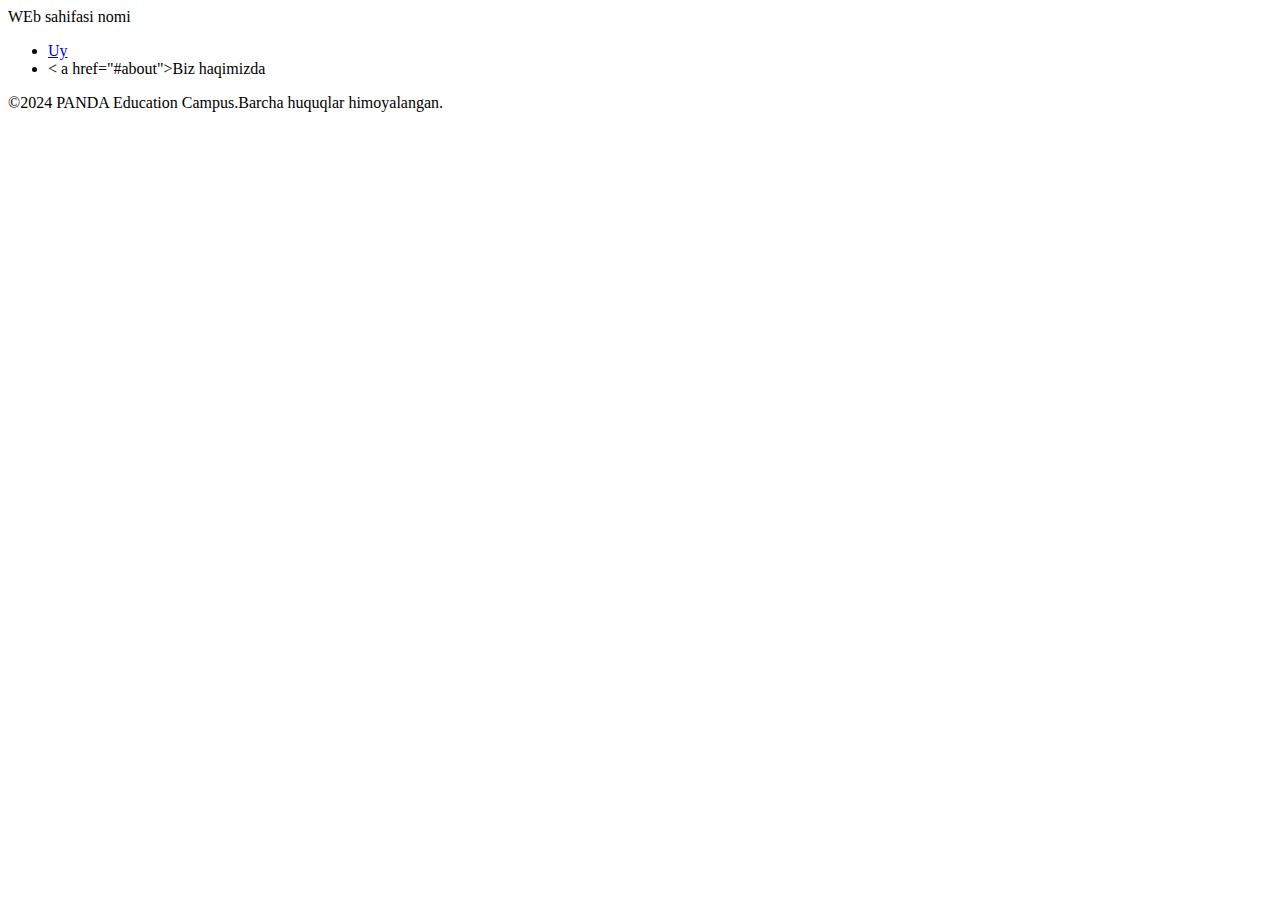
<file: shaxnoza.html/index.html>
<!DOCTYPE html>
<html>
<head>

	<meta charset="utf-8">
	<meta name="viewport" content="width=device-width, initial-scale=1">
	<title></title>
</head>
<body>
<header>
  <hl>WEb sahifasi nomi</hl>
  <nav>
  	<ul>
  	   <li><a href="#home">Uy</a></li>
  	   <li>< a href="#about">Biz haqimizda</a></li>
  	  </ul>
  	 </nav>
  	</header>
    <footer>
    	<p>&copy;2024 PANDA Education Campus.Barcha huquqlar himoyalangan.</p>
      </footer>
      <article>
      	

</body>
</html>
</file>
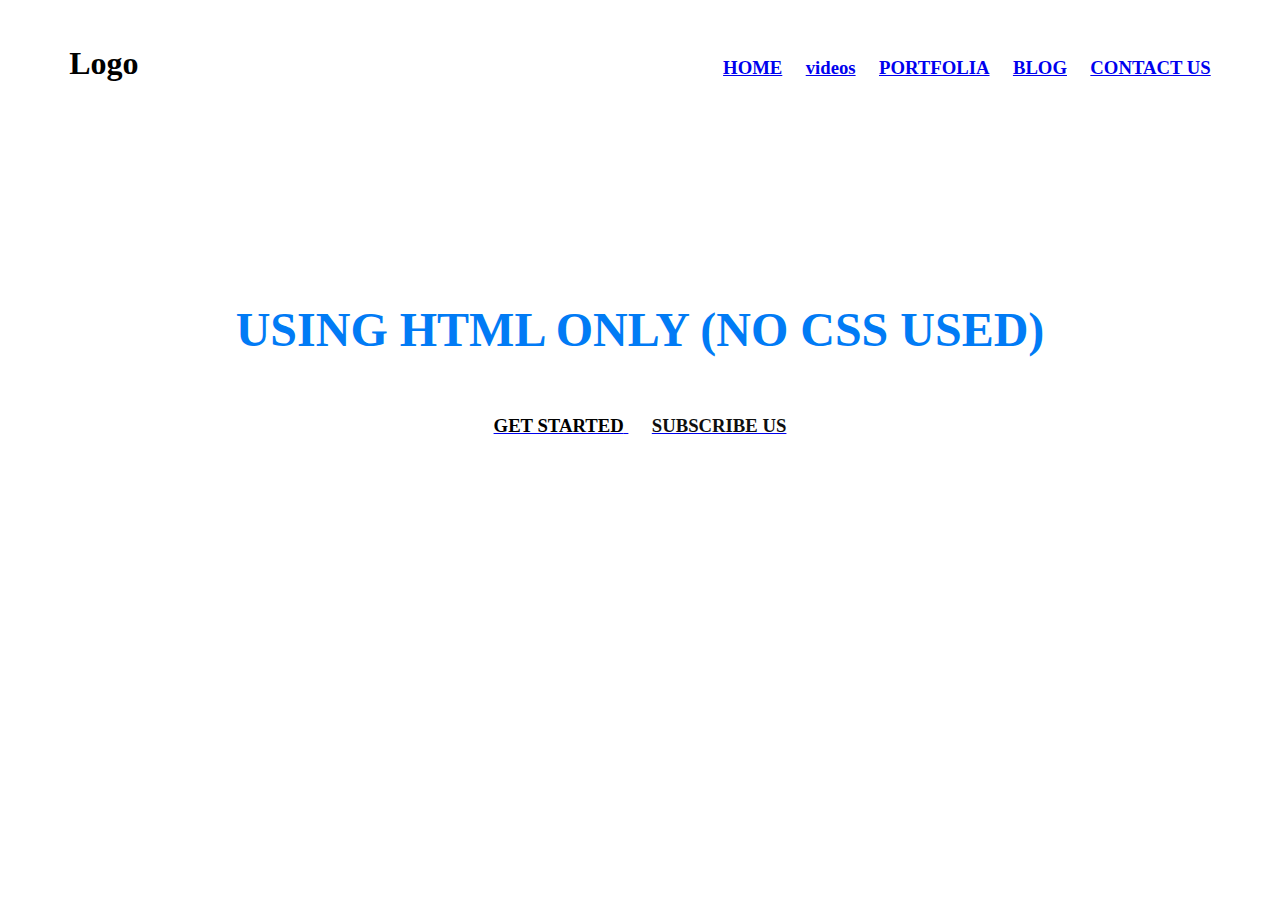
<file: beautiful and simple website using html only --fullywrold web tutorials.html>
<!-- saved from url=(0022)file:///D:/loyiha.html -->
<html lag="en"><head><meta http-equiv="Content-Type" content="text/html; charset=UTF-8">
  	     
  	     <title>
  	     	     beautiful and simple website using html only --fullywrold web tutorials
  	     </title>
  </head>
  <body background="file:///D:/1.jpg" alink="#017bf5" vlink="#000">
  	       <br>
  	       <h3 align="center">
  	       	        <font fase="Lato" size="6">Logo</font>
 &nbsp;&nbsp;&nbsp;&nbsp;&nbsp;&nbsp;&nbsp;&nbsp;&nbsp;&nbsp;&nbsp;&nbsp;&nbsp;&nbsp;&nbsp;&nbsp;&nbsp;&nbsp;&nbsp;&nbsp;&nbsp;&nbsp;&nbsp;&nbsp;&nbsp;&nbsp;&nbsp;&nbsp;&nbsp;&nbsp;
 &nbsp;&nbsp;&nbsp;&nbsp;&nbsp;&nbsp;&nbsp;&nbsp;&nbsp;&nbsp;&nbsp;&nbsp;&nbsp;&nbsp;&nbsp;&nbsp;&nbsp;&nbsp;&nbsp;&nbsp;&nbsp;&nbsp;&nbsp;&nbsp;&nbsp;&nbsp;&nbsp;&nbsp;&nbsp;&nbsp;
 &nbsp;&nbsp;&nbsp;&nbsp;&nbsp;&nbsp;&nbsp;&nbsp;&nbsp;&nbsp;&nbsp;&nbsp;&nbsp;&nbsp;&nbsp;&nbsp;&nbsp;&nbsp;&nbsp;&nbsp;&nbsp;&nbsp;&nbsp;&nbsp;&nbsp;&nbsp;&nbsp;&nbsp;&nbsp;&nbsp;
 &nbsp;&nbsp;&nbsp;&nbsp;&nbsp;&nbsp;&nbsp;&nbsp;&nbsp;&nbsp;&nbsp;&nbsp;&nbsp;&nbsp;&nbsp;&nbsp;&nbsp;&nbsp;&nbsp;&nbsp;&nbsp;&nbsp;&nbsp;&nbsp;&nbsp;&nbsp;&nbsp;&nbsp;&nbsp;&nbsp;
                <front face="cinzel" size-="4">
                          <a href="file:///D:/loyiha.html#">HOME</a>&nbsp;&nbsp;&nbsp;&nbsp;
                          <a href="file:///D:/loyiha.html#">videos</a>&nbsp;&nbsp;&nbsp;&nbsp;
                          <a href="file:///D:/loyiha.html#">PORTFOLIA</a>&nbsp;&nbsp;&nbsp;&nbsp;
                          <a href="file:///D:/loyiha.html#">BLOG</a>&nbsp;&nbsp;&nbsp;&nbsp;
                          <a href="file:///D:/loyiha.html#">CONTACT US</a>
                 </front>
          </h3>
          <br><br><br><br><br><br><br><br><br><br>
          <h1 align="center">
          	       <font face="Lato" color="#017bf5" size="7">
                             USING HTML ONLY (NO CSS USED)    
                   </font>
           </h1>  
  	       <br>
  	       <h3 align="center">
  	       <a href="file:///D:/loyiha.html#"> 
                    <font face="Lato" color="000">GET STARTED</font>
           </a>&nbsp;&nbsp;&nbsp;&nbsp;
           <a href="file:///D:/loyiha.html#">
           	       <font face="Lato" color="fff">SUBSCRIBE US</font>
           </a>
           </h3>
    
    

           











</body></html>
</file>
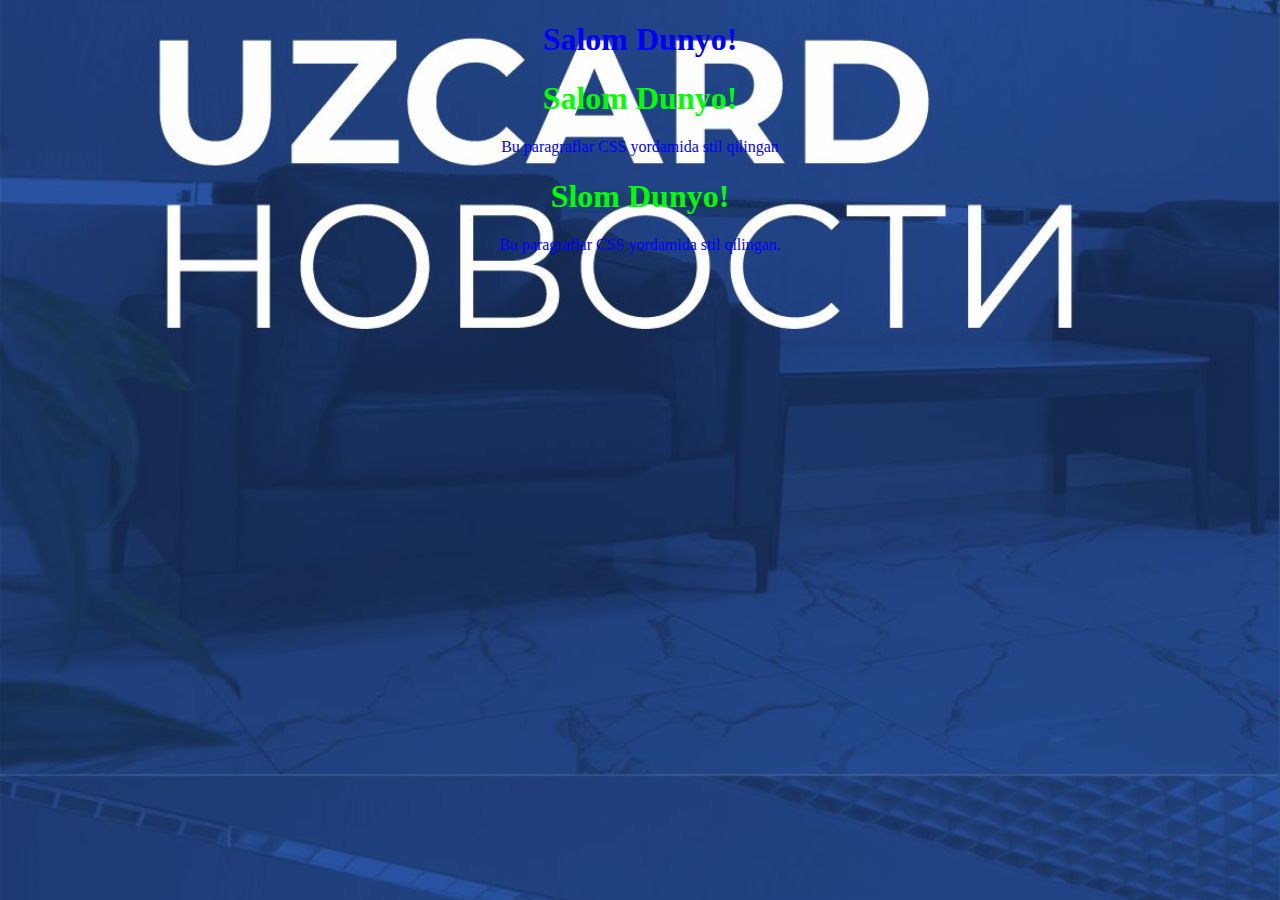
<file: loyiha.html>
<!DOCTYPE html>
<h1 style="color: blue; text-align: center;">Salom Dunyo!</h1>
<html lang="en">
<head>
    <meta charset="UTF-8">
    <meta http-equiv="X-UA-Compatible" content="IE=edge">
    <meta name="viewport" content="width=device-width, initial-scale=1..0">
    <title>Document</title>
    <style>
        body{
          background-color:aquamarine;
          text-align:center;
        }
       p {
        font-family:verdana;
        font-size: 20px;
       }

      </style>
      </head>
      <body>
        <h1>Salom Dunyo!</h1>
        <p>Bu paragraflar CSS yordamida stil qilingan</p>
      </body>
      </html>
      <html>
      <head> 
      <link rel="stylesheet" type="text/css" href="style.css">
      </head>
      <body>
       <h1>Slom Dunyo!</h1> 
       <p>Bu paragraflar CSS yordamida stil qilingan.</p>
     </body>
     </html>
</file>
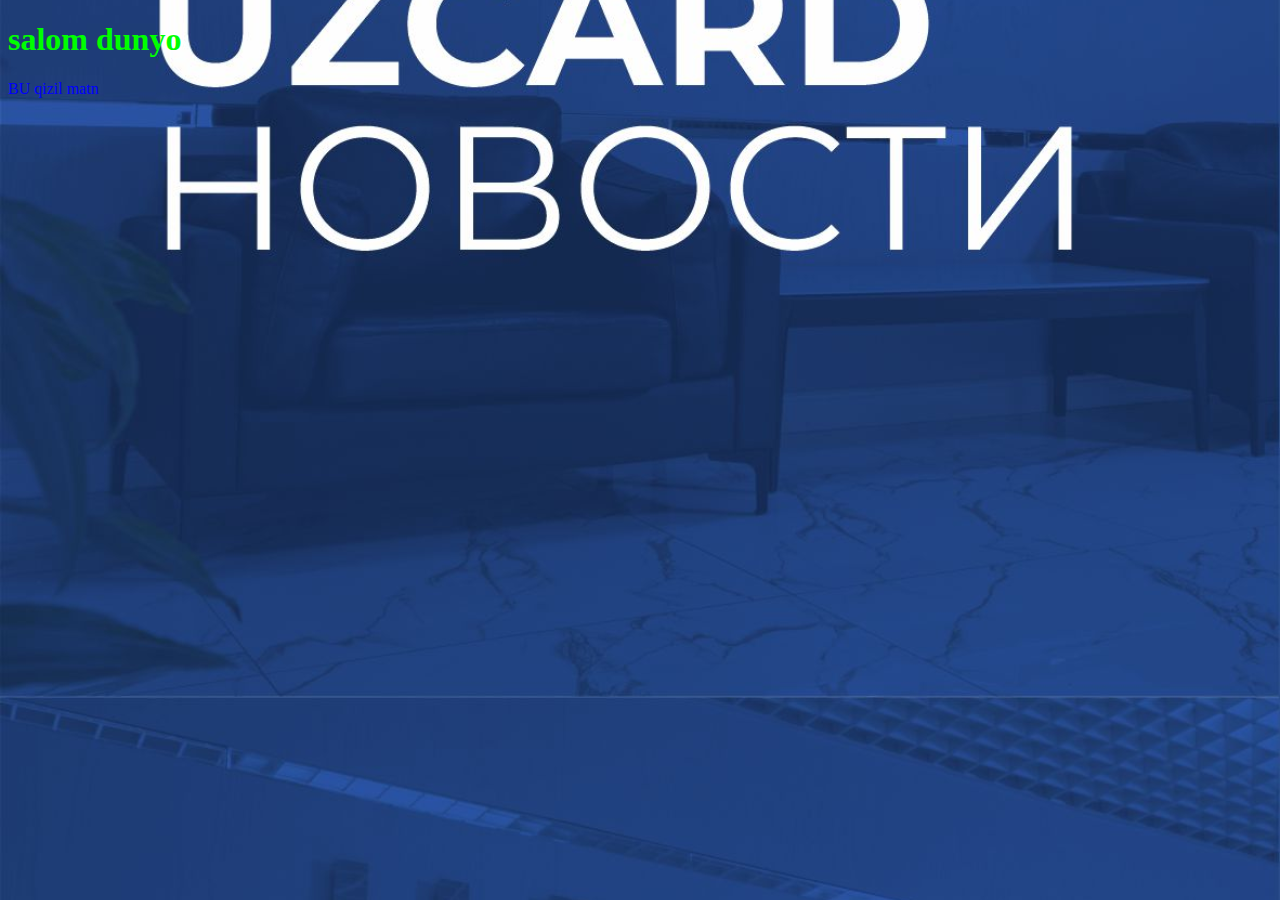
<file: ranglar.html>
<!DOCTYPE html>
<html lang="en">
<head>
    <meta charset="UTF-8">
    <meta http-equiv="X-UA-Compatible" content="IE=edge">
    <meta name="viewport" content="width=device-width, initial-scale=1.0">
    <link rel="stylesheet"href="style.css">
    <title>Document</title>
    <style>
        body{
            background-color:lightblue;
        }
    </style>  
    
        
</head>
<body>
    <h1>salom dunyo</h1>
    <p> BU qizil matn</p>
    

</body>
</html>
</file>
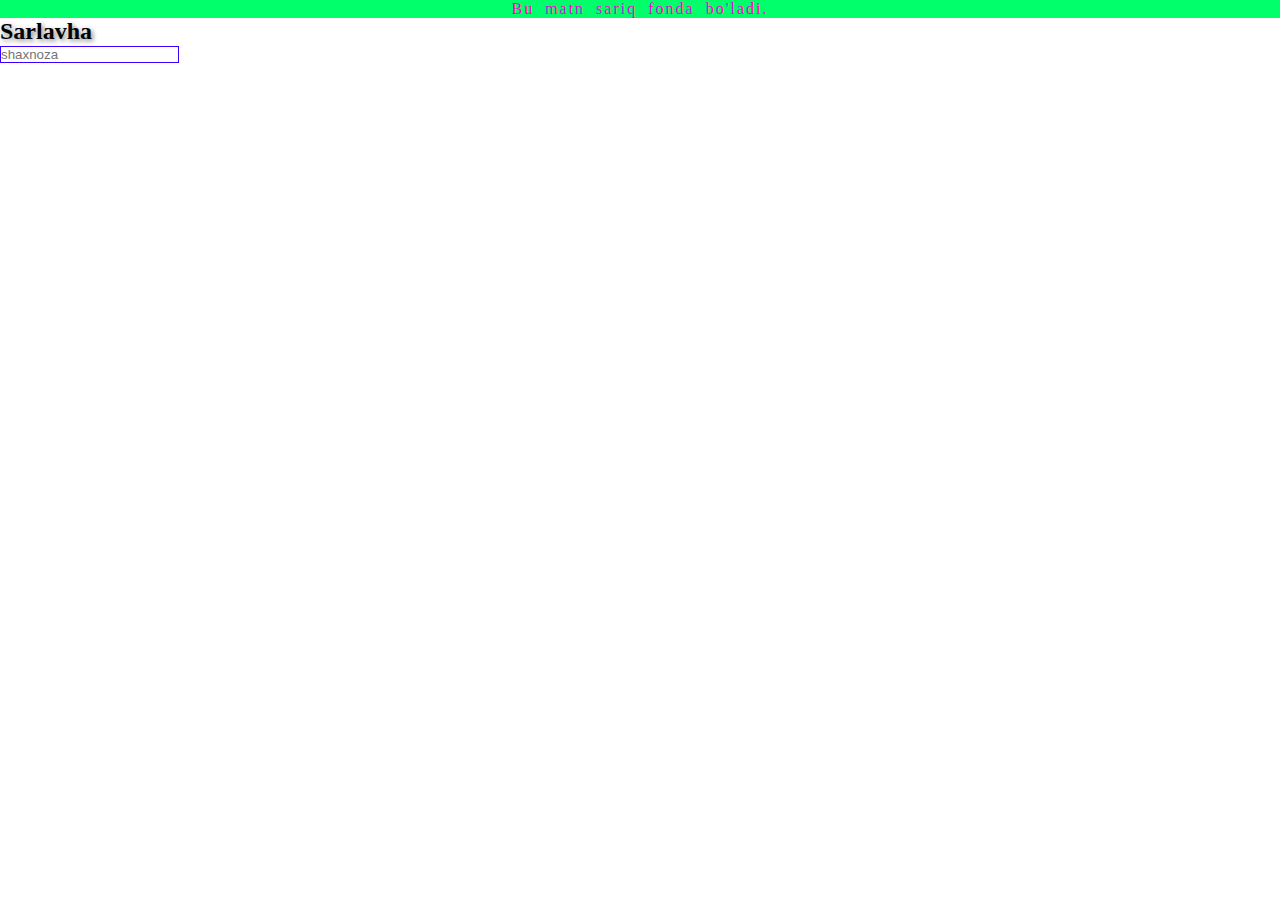
<file: selector.html>
<!DOCTYPE html>
<html lang="en">
<head>
    <meta charset="UTF-8">
    <meta http-equiv="X-UA-Compatible" content="IE=edge">
    <meta name="viewport" content="width=device-width, initial-scale=1.0">
    <title>Document</title>
    <link rel="stylesheet" href="selector.css">
</head>
<body>
    <p class="highlight">Bu matn sariq fonda bo'ladi.</p>
    <h1 id="header">Sarlavha</h1>
    <input type="text" name="name" placeholder="shaxnoza">


    
</body>
</html>
</file>
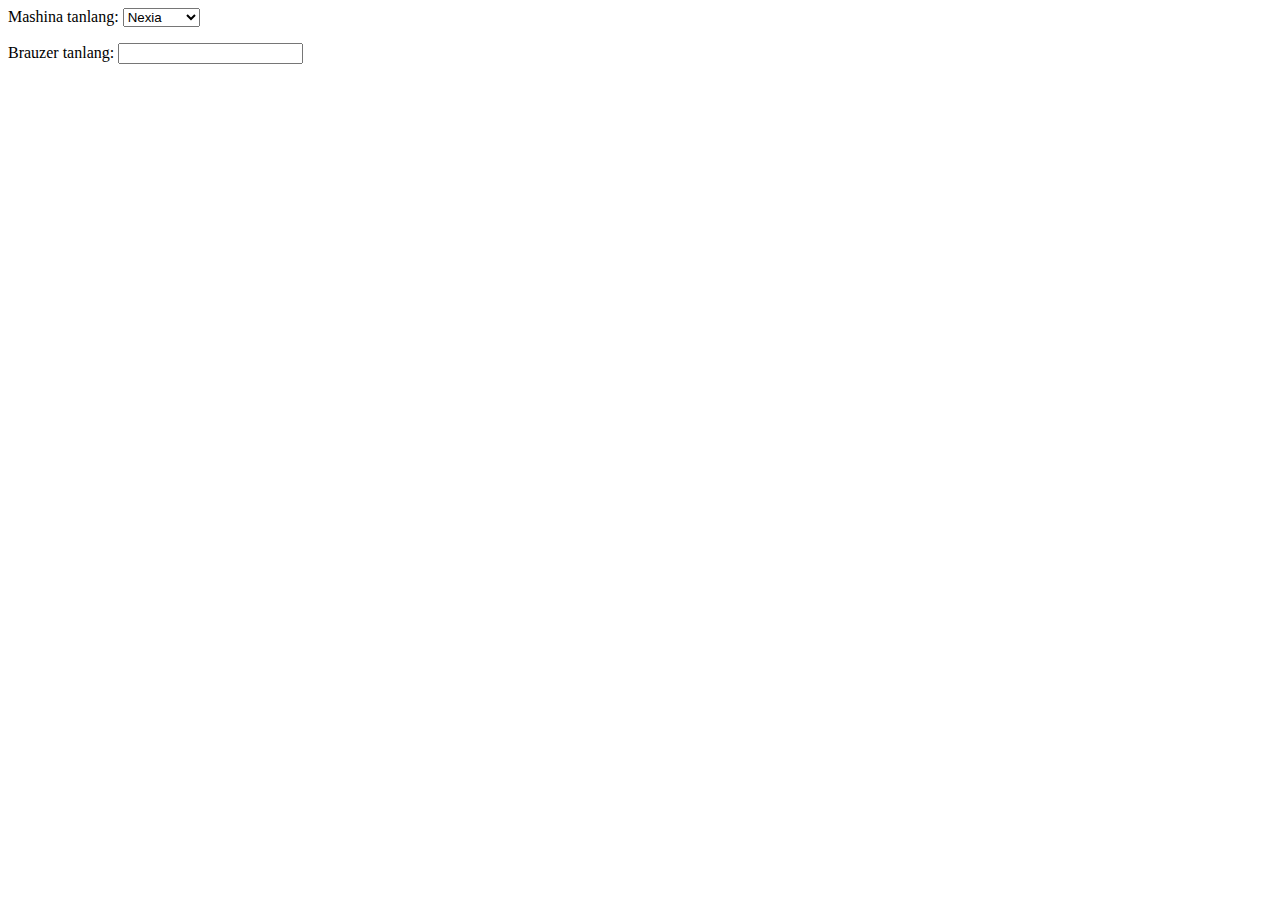
<file: toxirova.html>
<!-- saved from url=(0052)file:///C:/Users/AXiS/Desktop/shaxnoza/toxirova.html -->
<html><head><meta http-equiv="Content-Type" content="text/html; charset=windows-1252"></head><body><form>
	<label for="car">Mashina tanlang:</label>
	<select name="car" id="car">
		<optgroup label="O&#39;zbekiston mashinalari">
			<option value="nexia">Nexia</option>
			<option value="cobalt">Cobalt</option>
		</optgroup>
		<optgroup label="Chet el mashinlari">
			<option value="toyota">Toyota</option>
			<option value="bmw">BMW</option>
   		</optgroup>
	</select>
</form>
<form>
	<label for="browser">Brauzer tanlang:</label>
	<input list="browsers" id="browser" name="browser">
	<datalist id="browsers">
       <option value="chrome">
       </option><option value="Firefox">
       </option><option value="Safari">
       </option><option value="Opera">
       </option><option value="Edge">
	</option></datalist>
</form>















</body></html>
</file>
<file: style.css>
p {
    color:blue;
    font-size:16px;
}
h1{
    color:green;
}
h1{
    color: #00ff00; /*Yashil rang*/
}
h1{
    color:rgb(o, 255, 0); /*Yashil rang*/
}
h1{
    color:rgba(0, 255, 0, 0.5);/*Yarim shaffof yashil rang*/
}
h1{
    color:hsl(120, 100%, 50%);/*Yashil rang*/
}
h1 {
    color:hsla(120, 100%, 50%);/*Yarim shaffof yashil rang*/
}
body{
    background-color:lightblue;
}
body{
    background-image:url('rasm.jpg');

}
body{
    background-size:cover;
    background-position:center;
}
</file>
<file: selector.css>
p{
    color:rgb(255, 0, 208);
}
.highlight{
    background-color:rgb(0, 255, 106);
}
#header{
    font-size:24px
}
* {
  margin:0;
  padding:0;
}
input[type="text"] {
    border:1px solid rgb(55, 0, 255);
}
h1{
    text-shadow:2px 2px 5px gray;
}
p{
    text-align:center;
}
a{
    text-decoration:none;
}
h2{
    text-transform:uppercase;
}
p{
    letter-spacing:2px;
    word-spacing:5px;
}
</file>
